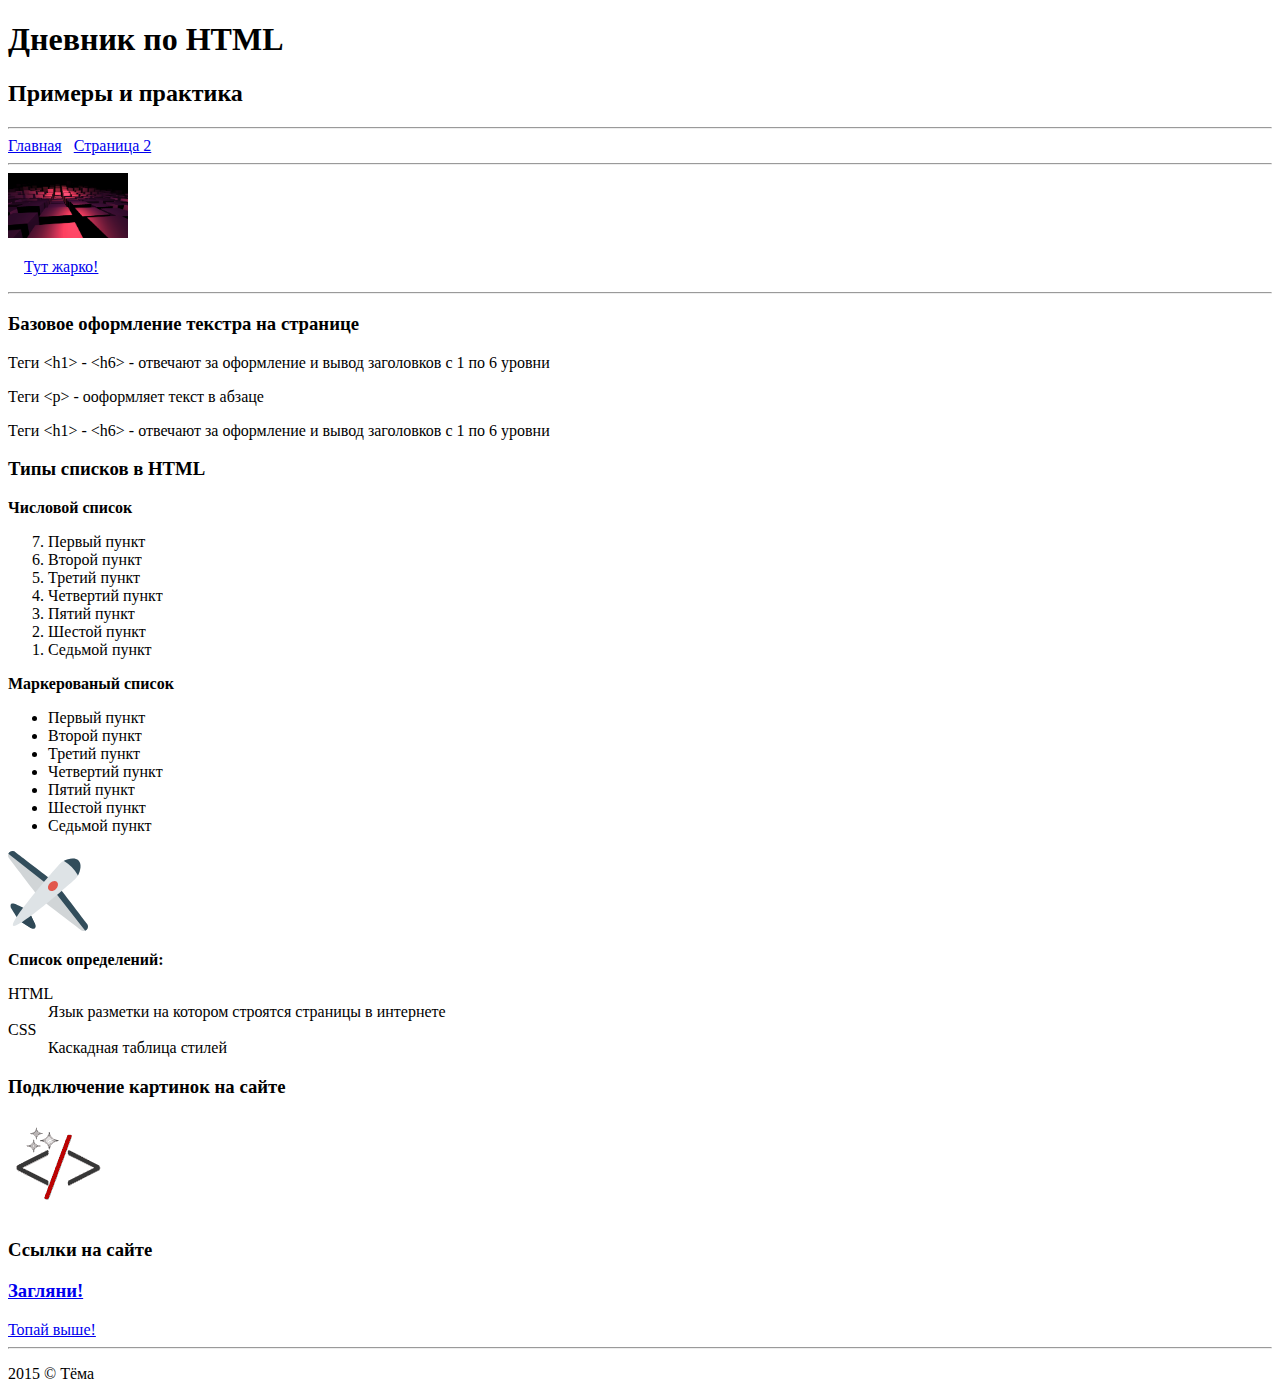
<file: index.html>
<!DOCTYPE HTML>
<html>
  <head>
    <title>Наша первая страница</title>
    <meta charset="utf-8">
    <link rel="shortcut icon" href="favicon.ico" type="images/x-icon">
  </head>
  <!--Здесь начинается тело сайта-->
  <body>
    <h1>Дневник по HTML</h1>
    <h2>Примеры и практика</h2>
    <hr>
      <a href="#">Главная</a>&nbsp;&nbsp;&nbsp;<a href="page2.html">Страница 2</a>
    <hr>
          <!--img src="images/anim.png" href="" width="120" alt="Анимация" title="Анимация"-->
          <a href="anim.html" ><img src="images/anim.png" width="120"  alt="Анимация" title="Анимация" ></a>
          <p>&nbsp;&nbsp;&nbsp;&nbsp;<a href="anim.html" title="Анимация">Тут жарко!</a></p>
    <hr>
    <h3>Базовое оформление текстра на странице</h3>
    <p> Теги &lt;h1&gt; - &lt;h6&gt; - отвечают за оформление и вывод заголовков
    с 1 по 6 уровни</p>
    <p> Теги &lt;р&gt;  - ооформляет текст в абзаце</p>
    <p> Теги &lt;h1&gt; - &lt;h6&gt; - отвечают за оформление и вывод заголовков
    с 1 по 6 уровни</p>
      <h3 id="gogogo">Типы списков в HTML</h3>
    <p><b>Числовой список</b></p>
    <ol reversed="">
      <li>Первый пункт </li>
      <li>Второй пункт </li>
      <li>Третий пункт </li>
      <li>Четвертий пункт </li>
      <li>Пятий пункт </li>
      <li>Шестой пункт </li>
      <li>Седьмой пункт </li>
    </ol>
    <p><b>Маркерованый список</b></p>
    <ul type="squre">
      <li>Первый пункт </li>
      <li>Второй пункт </li>
      <li>Третий пункт </li>
      <li>Четвертий пункт </li>
      <li>Пятий пункт </li>
      <li>Шестой пункт </li>
      <li>Седьмой пункт </li>
    </ul>
  <img src="images/airplane.svg" width="80" alt="Логотип" title="Логотип">
    <p><b>Список определений:</b></p>
    <dl>
      <dt>HTML</dt>
      <dd>Язык разметки на котором строятся страницы в интернете</dd>
      <dt>CSS</dt>
      <dd>Каскадная таблица стилей</dd>
    </dl>
      <h3>Подключение картинок на сайте</h3>
      <img src="images/logo.png" alt="Логотип" title="Логотип">
      <h3>Ссылки на сайте</h3>
      <h3><a href="https://vk.com/multilaunch_store">Загляни!</a></h3>
      <a href="#gogogo">Топай выше!</a>
    <hr>
    <p>2015 &copy; Тёма</p>
  </body>
</html>
</file>
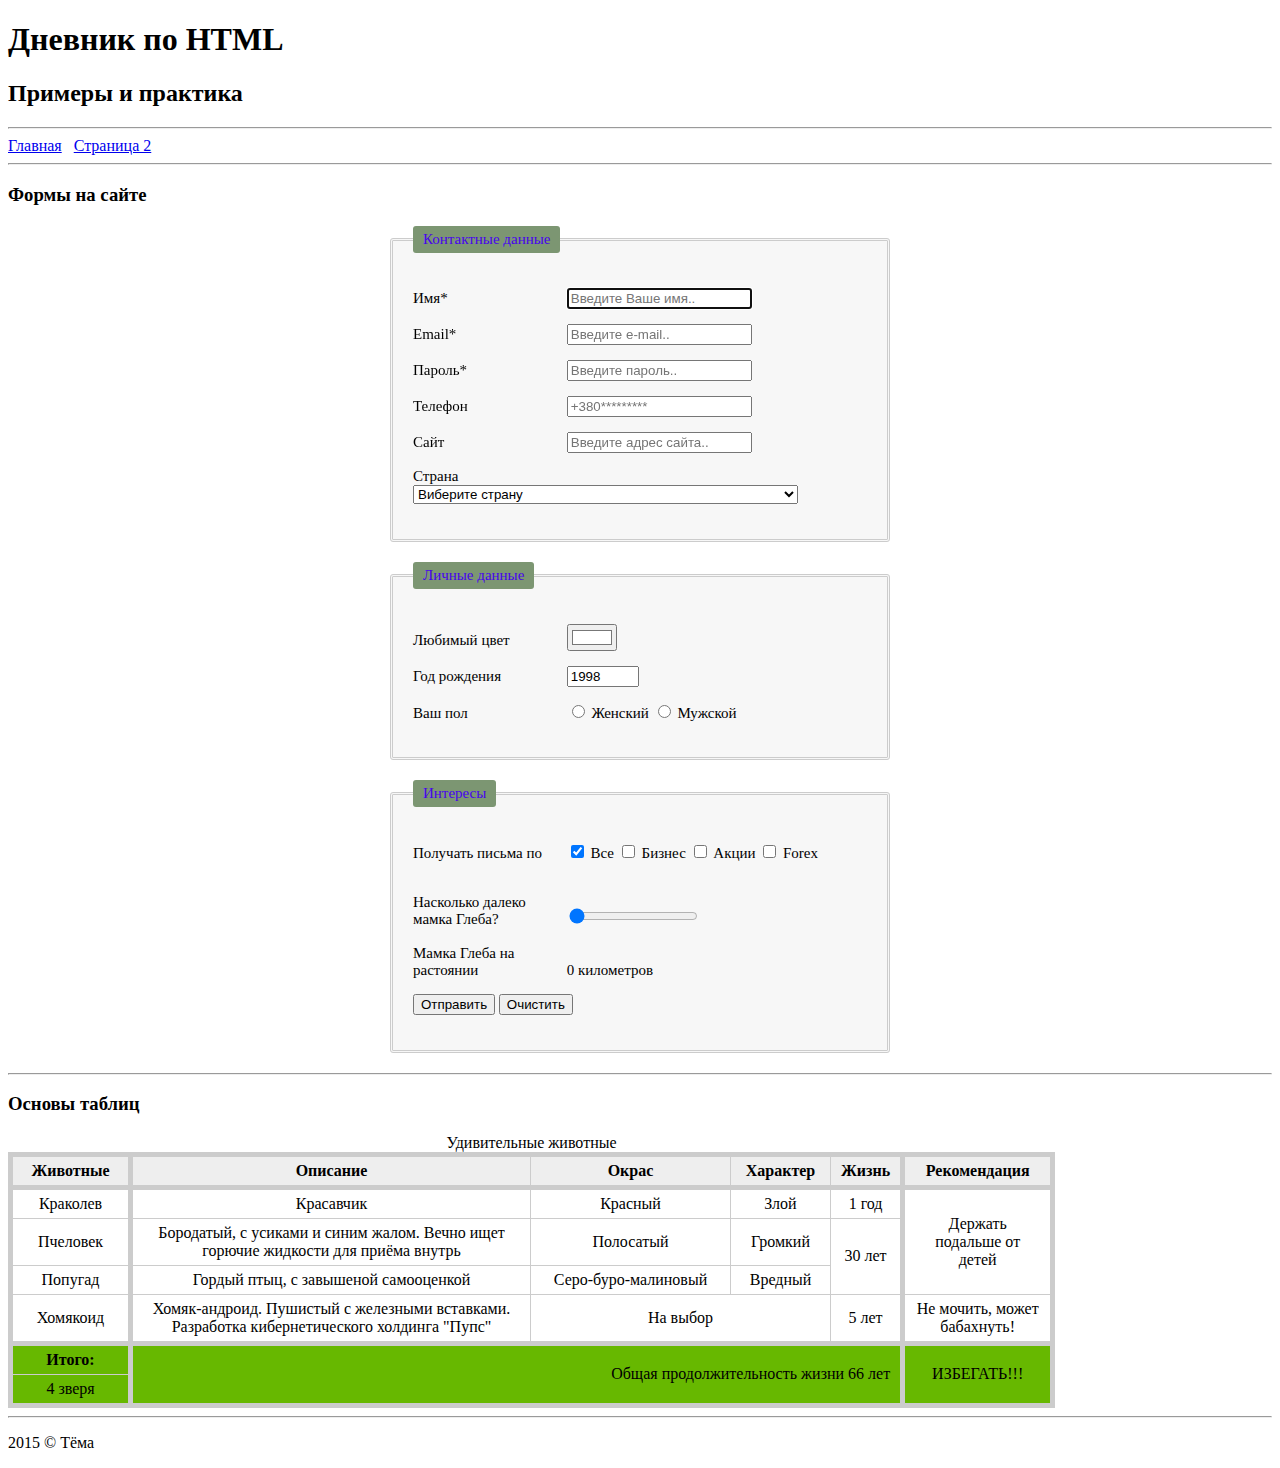
<file: page2.html>
<!DOCTYPE HTML>
<html>
  <head>
    <title>Наша первая страница</title>
    <meta charset="utf-8">
    <link rel="shortcut icon" href="favicon.ico" type="images/x-icon">
  </head>
  <!--Здесь начинается тело сайта-->
  <body>
    <h1>Дневник по HTML</h1>
    <h2>Примеры и практика</h2>
    <hr>
      <a href="index.html">Главная</a>&nbsp;&nbsp;&nbsp;<a href="#">Страница 2</a>
    <hr>
    <h3>Формы на сайте</h3>
    <style>
      form{
        width: 500px;
        margin: 20px auto;
        font-size: 15px;
      }
      fieldset{
        border: 3px double #ccc;
        border-radius: 3px;
        margin: 20px 0;
        padding: 20px;
        background: #f7f7f7;
      }
      legend{
        background: rgb(124, 150, 114);
        border-radius: 3px;
        padding: 5px 10px;
        color: rgb(71, 4, 237);
      }
      label{
        width: 150px;
        display: inline-block;
        cursor: pointer;;
      }
    </style>
    <form action="#" name="MyForm" >
      <fieldset>
        <legend>Контактные данные</legend>
      <p>
        <label for="name">Имя*</label>
        <input id="name" type="text" name="" value="" placeholder="Введите Ваше имя.." required="" autofocus="">
      </p>
      <p>
        <label for="mail">Еmail*</label>
        <input id="mail" type="email" name="" value="" placeholder="Введите e-mail.." required="">
      </p>
      <p>
        <label for="pass">Пароль*</label>
        <input id="pass" type="password" name="" value="" placeholder="Введите пароль.." required="">
      </p>
      <p>
        <label for="phone">Телефон</label>
        <input id="phone" pattern="\+\d{12}" type="tel" placeholder="+380*********">
      </p>
      <p>
        <label for="web">Сайт</label>
        <input id="web" type="url" name="" value="" placeholder="Введите адрес сайта..">
      </p>
      <p>
        <label for="country">Страна</label>
        <select name"country" id="country">
          <option disabled selected>Виберите страну</option>
        	<option value="AX">AALAND ISLANDS</option>
        	<option value="AF">AFGHANISTAN</option>
        	<option value="AL">ALBANIA</option>
        	<option value="DZ">ALGERIA</option>
        	<option value="AS">AMERICAN SAMOA</option>
        	<option value="AD">ANDORRA</option>
        	<option value="AO">ANGOLA</option>
        	<option value="AI">ANGUILLA</option>
        	<option value="AQ">ANTARCTICA</option>
        	<option value="AG">ANTIGUA AND BARBUDA</option>
        	<option value="AR">ARGENTINA</option>
        	<option value="AM">ARMENIA</option>
        	<option value="AW">ARUBA</option>
        	<option value="AU">AUSTRALIA</option>
        	<option value="AT">AUSTRIA</option>
        	<option value="AZ">AZERBAIJAN</option>
        	<option value="BS">BAHAMAS</option>
        	<option value="BH">BAHRAIN</option>
        	<option value="BD">BANGLADESH</option>
        	<option value="BB">BARBADOS</option>
        	<option value="BY">BELARUS</option>
        	<option value="BE">BELGIUM</option>
        	<option value="BZ">BELIZE</option>
        	<option value="BJ">BENIN</option>
        	<option value="BM">BERMUDA</option>
        	<option value="BT">BHUTAN</option>
        	<option value="BO">BOLIVIA</option>
        	<option value="BA">BOSNIA AND HERZEGOWINA</option>
        	<option value="BW">BOTSWANA</option>
        	<option value="BV">BOUVET ISLAND</option>
        	<option value="BR">BRAZIL</option>
        	<option value="IO">BRITISH INDIAN OCEAN TERRITORY</option>
        	<option value="BN">BRUNEI DARUSSALAM</option>
        	<option value="BG">BULGARIA</option>
        	<option value="BF">BURKINA FASO</option>
        	<option value="BI">BURUNDI</option>
        	<option value="KH">CAMBODIA</option>
        	<option value="CM">CAMEROON</option>
        	<option value="CA">CANADA</option>
        	<option value="CV">CAPE VERDE</option>
        	<option value="KY">CAYMAN ISLANDS</option>
        	<option value="CF">CENTRAL AFRICAN REPUBLIC</option>
        	<option value="TD">CHAD</option>
        	<option value="CL">CHILE</option>
        	<option value="CN">CHINA</option>
        	<option value="CX">CHRISTMAS ISLAND</option>
        	<option value="CO">COLOMBIA</option>
        	<option value="KM">COMOROS</option>
        	<option value="CK">COOK ISLANDS</option>
        	<option value="CR">COSTA RICA</option>
        	<option value="CI">COTE D'IVOIRE</option>
        	<option value="CU">CUBA</option>
        	<option value="CY">CYPRUS</option>
        	<option value="CZ">CZECH REPUBLIC</option>
        	<option value="DK">DENMARK</option>
        	<option value="DJ">DJIBOUTI</option>
        	<option value="DM">DOMINICA</option>
        	<option value="DO">DOMINICAN REPUBLIC</option>
        	<option value="EC">ECUADOR</option>
        	<option value="EG">EGYPT</option>
        	<option value="SV">EL SALVADOR</option>
        	<option value="GQ">EQUATORIAL GUINEA</option>
        	<option value="ER">ERITREA</option>
        	<option value="EE">ESTONIA</option>
        	<option value="ET">ETHIOPIA</option>
        	<option value="FO">FAROE ISLANDS</option>
        	<option value="FJ">FIJI</option>
        	<option value="FI">FINLAND</option>
        	<option value="FR">FRANCE</option>
        	<option value="GF">FRENCH GUIANA</option>
        	<option value="PF">FRENCH POLYNESIA</option>
        	<option value="TF">FRENCH SOUTHERN TERRITORIES</option>
        	<option value="GA">GABON</option>
        	<option value="GM">GAMBIA</option>
        	<option value="GE">GEORGIA</option>
        	<option value="DE">GERMANY</option>
        	<option value="GH">GHANA</option>
        	<option value="GI">GIBRALTAR</option>
        	<option value="GR">GREECE</option>
        	<option value="GL">GREENLAND</option>
        	<option value="GD">GRENADA</option>
        	<option value="GP">GUADELOUPE</option>
        	<option value="GU">GUAM</option>
        	<option value="GT">GUATEMALA</option>
        	<option value="GN">GUINEA</option>
        	<option value="GW">GUINEA-BISSAU</option>
        	<option value="GY">GUYANA</option>
        	<option value="HT">HAITI</option>
        	<option value="HM">HEARD AND MC DONALD ISLANDS</option>
        	<option value="HN">HONDURAS</option>
        	<option value="HK">HONG KONG</option>
        	<option value="HU">HUNGARY</option>
        	<option value="IS">ICELAND</option>
        	<option value="IN">INDIA</option>
        	<option value="ID">INDONESIA</option>
        	<option value="IQ">IRAQ</option>
        	<option value="IE">IRELAND</option>
        	<option value="IL">ISRAEL</option>
        	<option value="IT">ITALY</option>
        	<option value="JM">JAMAICA</option>
        	<option value="JP">JAPAN</option>
        	<option value="JO">JORDAN</option>
        	<option value="KZ">KAZAKHSTAN</option>
        	<option value="KE">KENYA</option>
        	<option value="KI">KIRIBATI</option>
        	<option value="KW">KUWAIT</option>
        	<option value="KG">KYRGYZSTAN</option>
        	<option value="LA">LAO PEOPLE'S DEMOCRATIC REPUBLIC</option>
        	<option value="LV">LATVIA</option>
        	<option value="LB">LEBANON</option>
        	<option value="LS">LESOTHO</option>
        	<option value="LR">LIBERIA</option>
        	<option value="LY">LIBYAN ARAB JAMAHIRIYA</option>
        	<option value="LI">LIECHTENSTEIN</option>
        	<option value="LT">LITHUANIA</option>
        	<option value="LU">LUXEMBOURG</option>
        	<option value="MO">MACAU</option>
        	<option value="MG">MADAGASCAR</option>
        	<option value="MW">MALAWI</option>
        	<option value="MY">MALAYSIA</option>
        	<option value="MV">MALDIVES</option>
        	<option value="ML">MALI</option>
        	<option value="MT">MALTA</option>
        	<option value="MH">MARSHALL ISLANDS</option>
        	<option value="MQ">MARTINIQUE</option>
        	<option value="MR">MAURITANIA</option>
        	<option value="MU">MAURITIUS</option>
        	<option value="YT">MAYOTTE</option>
        	<option value="MX">MEXICO</option>
        	<option value="MC">MONACO</option>
        	<option value="MN">MONGOLIA</option>
        	<option value="MS">MONTSERRAT</option>
        	<option value="MA">MOROCCO</option>
        	<option value="MZ">MOZAMBIQUE</option>
        	<option value="MM">MYANMAR</option>
        	<option value="NA">NAMIBIA</option>
        	<option value="NR">NAURU</option>
        	<option value="NP">NEPAL</option>
        	<option value="NL">NETHERLANDS</option>
        	<option value="AN">NETHERLANDS ANTILLES</option>
        	<option value="NC">NEW CALEDONIA</option>
        	<option value="NZ">NEW ZEALAND</option>
        	<option value="NI">NICARAGUA</option>
        	<option value="NE">NIGER</option>
        	<option value="NG">NIGERIA</option>
        	<option value="NU">NIUE</option>
        	<option value="NF">NORFOLK ISLAND</option>
        	<option value="MP">NORTHERN MARIANA ISLANDS</option>
        	<option value="NO">NORWAY</option>
        	<option value="OM">OMAN</option>
        	<option value="PK">PAKISTAN</option>
        	<option value="PW">PALAU</option>
        	<option value="PA">PANAMA</option>
        	<option value="PG">PAPUA NEW GUINEA</option>
        	<option value="PY">PARAGUAY</option>
        	<option value="PE">PERU</option>
        	<option value="PH">PHILIPPINES</option>
        	<option value="PN">PITCAIRN</option>
        	<option value="PL">POLAND</option>
        	<option value="PT">PORTUGAL</option>
        	<option value="PR">PUERTO RICO</option>
        	<option value="QA">QATAR</option>
        	<option value="RE">REUNION</option>
        	<option value="RO">ROMANIA</option>
        	<option value="RU">RUSSIAN FEDERATION</option>
        	<option value="RW">RWANDA</option>
        	<option value="SH">SAINT HELENA</option>
        	<option value="KN">SAINT KITTS AND NEVIS</option>
        	<option value="LC">SAINT LUCIA</option>
        	<option value="PM">SAINT PIERRE AND MIQUELON</option>
        	<option value="VC">SAINT VINCENT AND THE GRENADINES</option>
        	<option value="WS">SAMOA</option>
        	<option value="SM">SAN MARINO</option>
        	<option value="ST">SAO TOME AND PRINCIPE</option>
        	<option value="SA">SAUDI ARABIA</option>
        	<option value="SN">SENEGAL</option>
        	<option value="CS">SERBIA AND MONTENEGRO</option>
        	<option value="SC">SEYCHELLES</option>
        	<option value="SL">SIERRA LEONE</option>
        	<option value="SG">SINGAPORE</option>
        	<option value="SK">SLOVAKIA</option>
        	<option value="SI">SLOVENIA</option>
        	<option value="SB">SOLOMON ISLANDS</option>
        	<option value="SO">SOMALIA</option>
        	<option value="ZA">SOUTH AFRICA</option>
        	<option value="GS">SOUTH GEORGIA AND THE SOUTH SANDWICH ISLANDS</option>
        	<option value="ES">SPAIN</option>
        	<option value="LK">SRI LANKA</option>
        	<option value="SD">SUDAN</option>
        	<option value="SR">SURINAME</option>
        	<option value="SJ">SVALBARD AND JAN MAYEN ISLANDS</option>
        	<option value="SZ">SWAZILAND</option>
        	<option value="SE">SWEDEN</option>
        	<option value="CH">SWITZERLAND</option>
        	<option value="SY">SYRIAN ARAB REPUBLIC</option>
        	<option value="TW">TAIWAN</option>
        	<option value="TJ">TAJIKISTAN</option>
        	<option value="TH">THAILAND</option>
        	<option value="TL">TIMOR-LESTE</option>
        	<option value="TG">TOGO</option>
        	<option value="TK">TOKELAU</option>
        	<option value="TO">TONGA</option>
        	<option value="TT">TRINIDAD AND TOBAGO</option>
        	<option value="TN">TUNISIA</option>
        	<option value="TR">TURKEY</option>
        	<option value="TM">TURKMENISTAN</option>
        	<option value="TC">TURKS AND CAICOS ISLANDS</option>
        	<option value="TV">TUVALU</option>
        	<option value="UG">UGANDA</option>
        	<option value="UA">UKRAINE</option>
        	<option value="AE">UNITED ARAB EMIRATES</option>
        	<option value="GB">UNITED KINGDOM</option>
        	<option value="US">UNITED STATES</option>
        	<option value="UM">UNITED STATES MINOR OUTLYING ISLANDS</option>
        	<option value="UY">URUGUAY</option>
        	<option value="UZ">UZBEKISTAN</option>
        	<option value="VU">VANUATU</option>
        	<option value="VE">VENEZUELA</option>
        	<option value="VN">VIET NAM</option>
        	<option value="WF">WALLIS AND FUTUNA ISLANDS</option>
        	<option value="EH">WESTERN SAHARA</option>
        	<option value="YE">YEMEN</option>
        	<option value="ZM">ZAMBIA</option>
        	<option value="ZW">ZIMBABWE</option>
        </select>
      </p>
      </fieldset>
      <fieldset>
        <legend>Личные данные</legend>
      <p>
        <label for="col">Любимый цвет</label>
        <input id="col" type="color" name="col" value="#ffffff">
      </p>
      <p>
        <label for="nom">Год рождения</label>
        <input id="nom" type="number" value="1998" min="1991" max="2011">
      </p>
      <p>
        <label for="pol">Ваш пол</label>
        <input id="pol" type="radio" name="pol"> Женский
        <input type="radio" name="pol"> Мужской
      </p>
      </fieldset>
      <fieldset>
        <legend>Интересы</legend>
      <p>
        <label for="sub">Получать письма по</label>
        <input id="sub" type="checkbox" name="sub" checked=""> Все
        <input type="checkbox" name="sub" > Бизнес
        <input type="checkbox" name="sub" > Акции
        <input type="checkbox" name="sub" > Forex
        <br></br>
        <p>
          <label for="ran">Насколько далеко мамка Глеба?</label>
          <input oninput="out.value=(ran.value)" id="ran" type="range" min="0" max="999999999999" step="1" value="0">
          <br></br>
          <label for="out">Мамка Глеба на растоянии</label>
          <output id="out">0</output> километров
        </p>

      </p>
      <p>
        <input type="submit" name="" value="Отправить"> <input type="reset" name="" value="Очистить">
      </p>
      </fieldset>
    </form>
    <hr>
    <h3>Основы таблиц</h3>
    <style>
    table{
      border-collapse: collapse;
      text-align: center;
    }
    th, td{
      border: 1px solid #ccc;
      padding: 5px 10px;
    }
    thead{
        background: #eee;
        border: 5px solid #ccc;
        }
    tfoot{
        background: rgb(103, 184, 0);
        border: 5px solid #ccc;
    }
    </style>
    <table>
      <caption>Удивительные животные</caption>
      <colgroup>
        <col style="width:120px; border: 5px solid #ccc;">
      </colgroup>
      <colgroup style="border: 5px solid #ccc;">
        <col style="width:400px;">
        <col style="width:200px;">
        <col style="width:100px;">
        <col style="width:50px;">
      </colgroup>
      <colgroup>
        <col style="width:150px; border: 5px solid #ccc;">
      </colgroup>
      <thead>
        <tr>
          <th>Животные</td>
          <th>Описание</td>
          <th>Окрас</td>
          <th>Характер</td>
          <th>Жизнь</th>
          <th>Рекомендация</th>
      </tr>
      </thead>
      <tfoot>
        <tr>
          <th>Итого:</th>
          <td rowspan="2" colspan="4" style="text-align:right";>Общая продолжительность жизни 66 лет</td>
          <td rowspan="2">ИЗБЕГАТЬ!!!</td>
        </tr>
        <tr>
          <td>4 зверя</td>
        </tr>
      </tfoot>
      <tbody>
      <tr>
          <td>Краколев</td>
          <td>Красавчик</td>
          <td>Красный</td>
          <td>Злой</td>
          <td>1 год</td>
          <td rowspan="3">Держать подальше от детей</td>
      </tr>
      <tr>
          <td>Пчеловек</td>
          <td>Бородатый, с усиками и синим жалом. Вечно ищет горючие жидкости для приёма внутрь</td>
          <td>Полосатый</td>
          <td>Громкий</td>
          <td rowspan="2">30 лет</td>
      </tr>
      <tr>
          <td>Попугад</td>
          <td>Гордый птыц, с завышеной самооценкой</td>
          <td>Серо-буро-малиновый</td>
          <td>Вредный</td>
      </tr>
      <tr>
          <td>Хомякоид</td>
          <td>Хомяк-андроид. Пушистый с железными вставками. Разработка кибернетического холдинга "Пупс"</td>
          <td colspan="2">На выбор</td>
          <td>5 лет</td>
          <td>Не мочить, может бабахнуть!</td>
      </tr>
      </tbody>
    </table>
    <hr>
    <p>2015 &copy; Тёма</p>
  </body>
</html>
</file>
